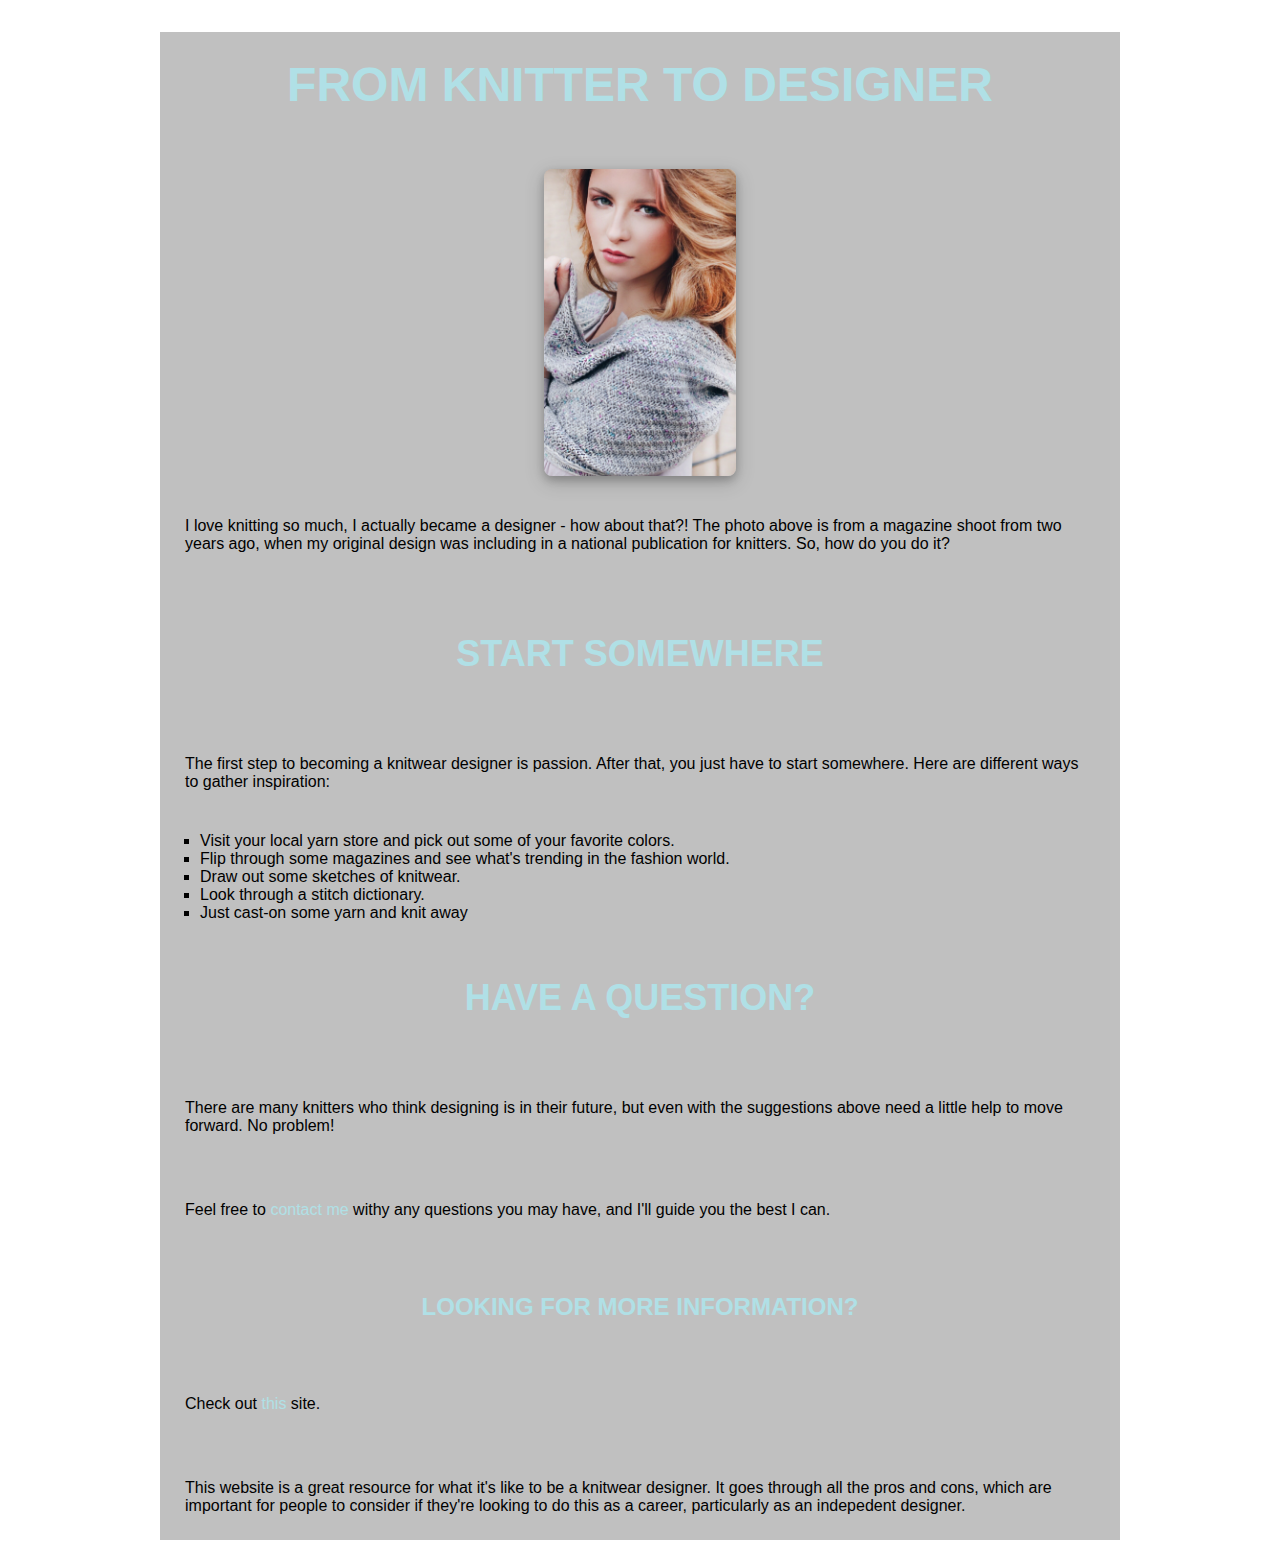
<file: index.html>
<!DOCTYPE html>
<html>
  <head>
    <title>Jeffrey Couto - Knitwear Designer</title>
    <link href='style.css' rel='stylesheet' type='text/css'>
  </head>
  <body>
    <h1>From Knitter to Designer</h1>
    <img id="triangle" src="./IMG_3160.JPG" alt="knitted_shawl" width="30%" height="30%" >
    <p>I love knitting so much, I actually became a designer - how about that?! The photo above is from a magazine shoot from two years ago, when my original design was including in a national publication for knitters. So, how do you do it?</p>
    <h2>Start Somewhere</h2>
    <p>The first step to becoming a knitwear designer is passion. After that, you just have to start somewhere. Here are different ways to gather inspiration:</p>
    <ul>
        <li class="tips">Visit your local yarn store and pick out some of your favorite colors.</li>
        <li class="tips">Flip through some magazines and see what's trending in the fashion world.</li>
        <li class="tips">Draw out some sketches of knitwear.</li>
        <li class="tips">Look through a stitch dictionary. </li>
        <li class="tips">Just cast-on some yarn and knit away</li>
    </ul>
    <h2>Have A Question?</h2>
    <p>There are many knitters who think designing is in their future, but even with the suggestions above need a little help to move forward. No problem!</p>
    <p>Feel free to <a href="./contact.html">contact me</a> withy any questions you may have, and I'll guide you the best I can.</p>
    <h3 id="refer">Looking for more information?</h3>
    <p>Check out <a href="http://www.arohaknits.com/journal/2015/9/7/the-reality-of-being-an-independent-knitwear-designer">this</a> site.</p>
    <p>This website is a great resource for what it's like to be a knitwear designer. It goes through all the pros and cons, which are important for people to consider if they're looking to do this as a career, particularly as an indepedent designer.</p>
    
  </body>
</html>
</file>
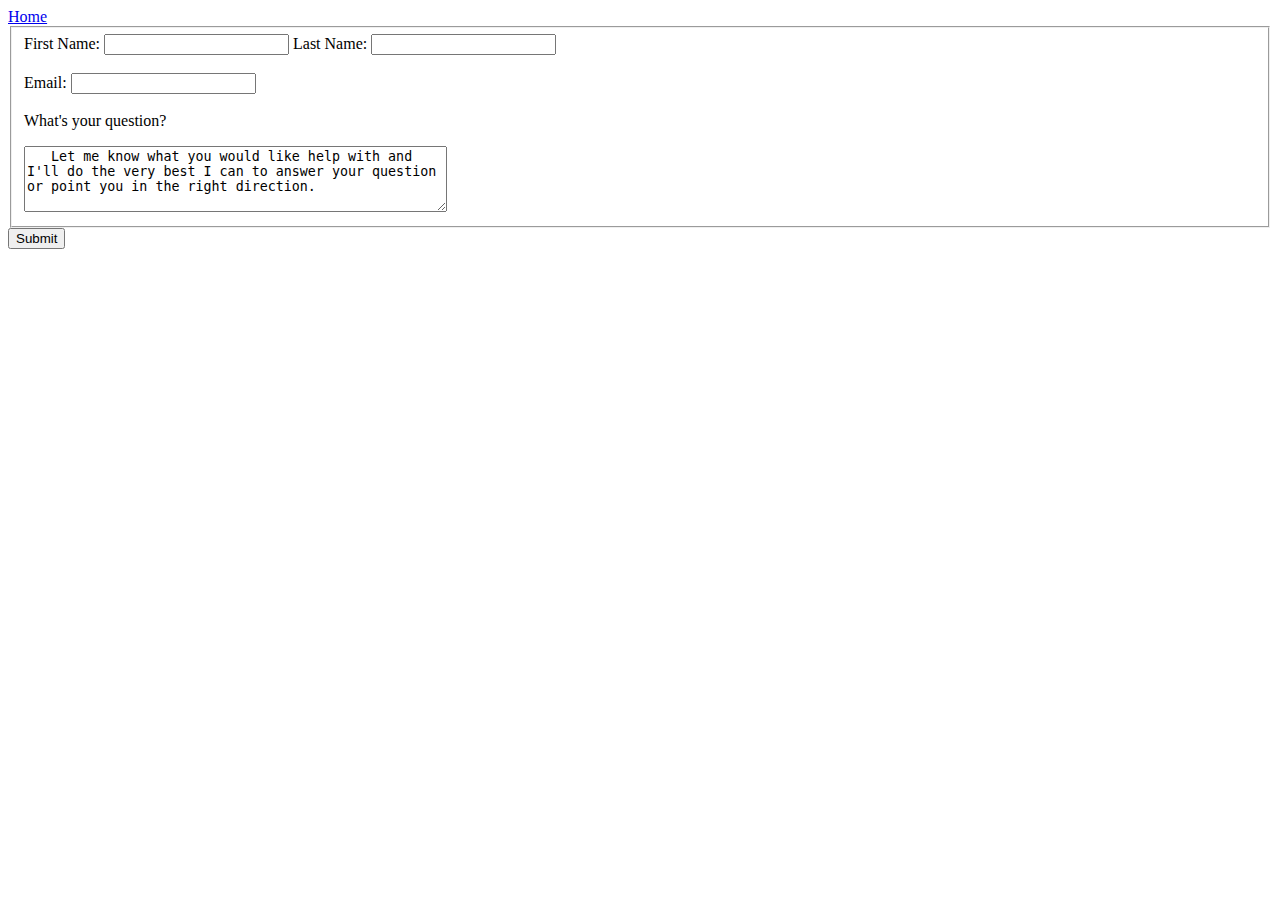
<file: contact.html>
<!DOCTYPE html>
<html>
  <head>
    <title>Jeffrey Couto - Knitwear Designer</title>
  </head>
  <header><a href="./index.html">Home</a></header>
  <body>
          <form name="information" action="" method="get">
  <fieldset>
    <div>
      <label>First Name:</label>
      <input type="text" name="firstname">
      <label>Last Name:</label>
      <input type="text" name="lastname">
    </div>
    <br>
    <div>
      <label>Email:</label>
      <input type="email" name="email">
    </div>
    <br>
      <label>What's your question? </label>
    <p></p> <textarea rows="4" cols="50">
   Let me know what you would like help with and I'll do the very best I can to answer your question or point you in the right direction.
    </textarea>
    </div>
  </fieldset>
  <button type="submit">Submit
    
  </body>
</html>
</file>
<file: style.css>
html {
	background-image: url('https://previews.123rf.com/images/anterovium/anterovium1103/anterovium110300009/9016063-Wrinkled-silver-foil-pattern-reflective-texture-background-Stock-Photo.jpg');
}

body {
	font-family: sans-serif;
	max-width: 75%;
	margin: 0 auto;
	background-color: silver;
}

a {
	text-decoration: none;
	color: powderblue;
}

a:hover {
	color: black;
}

a:visited {
	color: orange;
}

p {
	padding: 25px;
}

#triangle {
	max-width: 20%;
	height: auto;
	border-radius: 8px;
	display: block;
	margin: auto;
	box-shadow: 0 4px 8px 0 rgba(0, 0, 0, 0.2), 0 6px 20px 0 rgba(0, 0, 0, 0.19);
}

h1 {
  font-family: "Avant Garde", Avantgarde, "Century Gothic", CenturyGothic, "AppleGothic", sans-serif;
  font-size: 48px;
  padding: 25px;
  color: powderblue;
  text-align: center;
  text-transform: uppercase;
  text-rendering: optimizeLegibility;
}

h2 {
  font-family: "Avant Garde", Avantgarde, "Century Gothic", CenturyGothic, "AppleGothic", sans-serif;
  font-size: 36px;
  padding: 25px;
  color: powderblue;
  text-align: center;
  text-transform: uppercase;
  text-rendering: optimizeLegibility;
}

h3 {
  font-family: "Avant Garde", Avantgarde, "Century Gothic", CenturyGothic, "AppleGothic", sans-serif;
  font-size: 24px;
  padding: 25px;
  color: powderblue;
  text-align: center;
  text-transform: uppercase;
  text-rendering: optimizeLegibility;
  border: 1px;
}

.tips {
	list-style-type: square;
}

@media screen and (max-width: 699px) and (min-width: 520px) {
    body {
        background-color: darkgray;
    }
}
</file>
